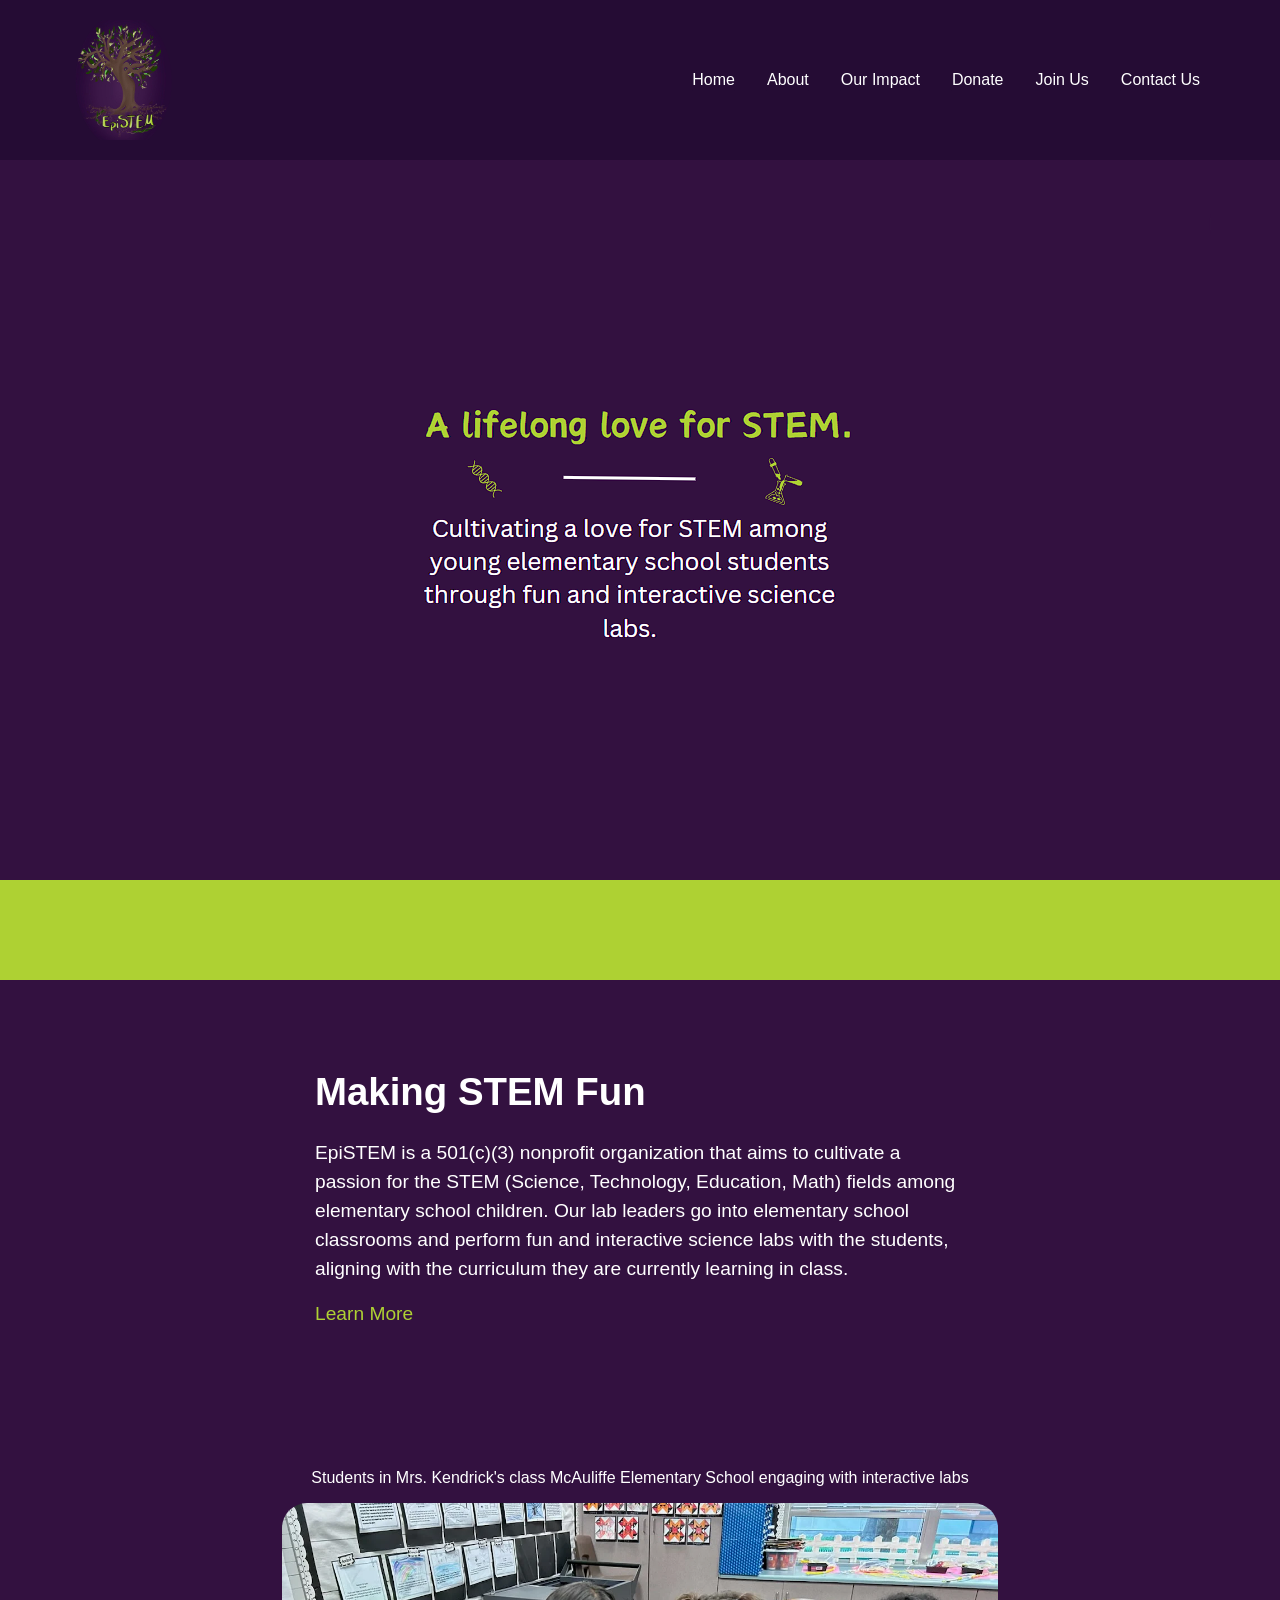
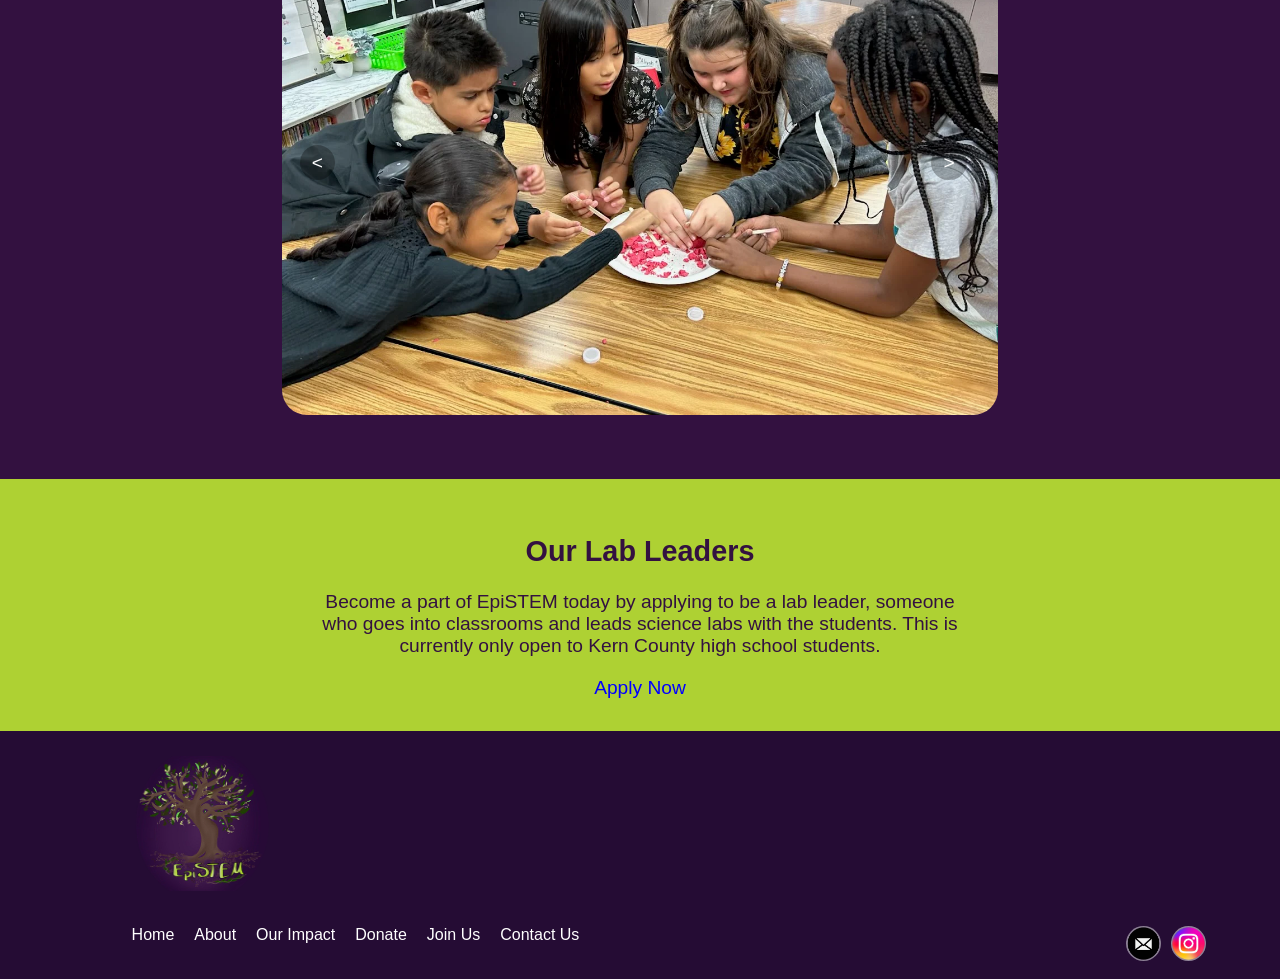
<file: index.html>
<!DOCTYPE html>
<html lang="en">
<head>
    <meta charset="UTF-8">
    <meta name="viewport" content="width=device-width, initial-scale=1.0">
    <title>Epistem Learning</title>
    <link rel="stylesheet" href="styles.css">
</head>
<body>
    <div id="content">
        <div id="header">
            <img src="EpistemLogo.webp" alt="Epistem Learning Logo" id="logo">
            <div id="nav">
                <a onclick="navigateTo('home')" id="NavHomeButton" class="navButton">Home</a>
                <a onclick="navigateTo('about')" id="NavAboutButton" class="navButton">About</a>
                <a onclick="navigateTo('ourImpact')" id="NavOurImpactButton" class="navButton">Our Impact</a>
                <a onclick="navigateTo('donation')" id="NavDonationButton" class="navButton">Donate</a>
                <a onclick="navigateTo('joinUs')" id="NavJoinUsButton" class="navButton">Join Us</a>
                <a onclick="navigateTo('contactUs')" id="NavContactUsButton" class="navButton">Contact Us</a>
                <a onclick="openNavigationSideBar()" id="NavHamburgerButton">&#9776;</a>
            </div>
        </div>
        <div id="HomePage" class="page">
            <div id="HomePageSection1">
                <div style="flex:1;"></div>
                <img src="HomePageSection1.png" alt="A Life Long Love For STEM" id="HomePageSection1Image">
                <div style="flex:1;"></div>
            </div>
            <div id="HomePageGap1">

            </div>
            <div id="HomePageSection2">
                <div id="HomePageSection2Text">
                    <h1 id="HomePageSection2Header">Making STEM Fun</h1>
                    <p id="HomePageSection2Paragraph">EpiSTEM is a 501(c)(3) nonprofit organization that aims to cultivate a passion for the STEM (Science, Technology, Education, Math) fields among elementary school children. Our lab leaders go into elementary school classrooms and perform fun and interactive science labs with the students, aligning with the curriculum they are currently learning in class.</p>
                    <a id="HomePageSection2LearnMoreButton" onclick="navigateTo('learnMore')">Learn More</a>
                </div>
                <div id="HomePageSection2PictureSlider">
                    <p id="HomePageSection2PictureSliderLabel">Students in Mrs. Kendrick's class McAuliffe Elementary School engaging with interactive labs</p>
                    <div id="HomePageSection2PictureSliderContainer">
                        <img src="HomePageSection2ImageSliderPicture1.webp" alt="Students in Mrs. Kendrick's class McAuliffe Elementary School engaging with interactive labs" id="HomePageSection2PictureSliderImage">
                        <button id="HomePageSection2PictureSliderLeftButton" onclick="HomePageSlider(-1)">&lt;</button>
                        <button id="HomePageSection2PictureSliderRightButton" onclick="HomePageSlider(1)">&gt;</button>
                    </div>
                </div>
                <div id="HomePageApplyGap">
                    <div id="HomePageApplyGapText">
                        <h2 id="HomePageApplyHeader">Our Lab Leaders</h2>
                        <p id="HomePageApplyParagraph">Become a part of EpiSTEM today by applying to be a lab leader, someone who goes into classrooms and leads science labs with the students. This is currently only open to Kern County high school students.</p>
                        <a id="HomePageApplyNowLink" onclick="navigateTo('joinUs')">Apply Now</a>
                    </div>
                </div>
            </div>    
        </div>

        <div id="OurImpactPage" class="page">
            <div id="OurImpactPageSection1">
                <div id="OurImpactPageSection1ImgContainer">
                    <img src="OurImpactPageSection1GroupPhoto.jpg" id="OurImpactPageSection1GroupPhoto" alt="Group Photo of EPISTEM volunteers">
                </div>
                <div id="OurImpactPageSection1TextContainer">
                    <div id="OurImpactPageSection1TextBox">
                        <h4 id="OurImpactPageSection1TextBoxLabel">Connecting the community to STEM.</h4>
                        <h1 id="OurImpactPageSection1TextBoxTitle">Our Impact</h1>
                        <p id="OurImpactPageSection1TextBoxParagraph">EpiSTEM constantly strives to maintain a positive impact and outreach within our communities that not only connects students, but teachers, administrators, and parents alike. We do this not only through our regular lab leading sessions with elementary school classes, but also through community events such as our STEM Night, and our summer school lab leading sessions.</p>
                    </div>
                </div>
            </div>
            <div id="OurImpactPageSection2Label">
                <div id="OurImpactPageSection2TextBox">
                    <h3 id="OurImpactPageSection2LabelHeading">General Lab Leading</h3>
                    <p id="OurImpactPageSection2LabelParagraph"><b>McAuliffe, Van Horn, Whitley, and Laurelglen Elementary Schools</b><br> Our greatest impact lies in our general lab leading sessions throughout the school year. Our talented team of officers and lab leaders lead hands-on, interactive science labs with classes of students, currently across 4 elementary schools. These sessions spark curiosity and foster a love for science, making STEM more accessible and exciting for young minds. By bringing engaging experiments directly into classrooms, we aim to inspire the next generation of innovators and problem solvers.</p>
                </div>
            </div>
            <div id="OurImpactPageSection2PictureSlider">
                <div id="OurImpactPageSection2PictureSliderContainer">
                    <img src="OurImpactPageSection2ImageSliderPicture1.webp" alt="Students doing the Strawberry DNA Lab" id="OurImpactPageSection2PictureSliderImage">
                    <button id="OurImpactPageSection2PictureSliderLeftButton" onclick="OurImpactPageSlider1(-1)">&lt;</button>
                    <button id="OurImpactPageSection2PictureSliderRightButton" onclick="OurImpactPageSlider1(1)">&gt;</button>
                </div>
            </div>
            
            <div id="OurImpactPageSection3Label">
                <div id="OurImpactPageSection3TextBox">
                    <h3 id="OurImpactPageSection3LabelHeading">Our STEM Night</h3>
                    <p id="OurImpactPageSection3LabelParagraph"><b>Christa McAuliffe Elementary School - April 25th, 2024</b><br>At Christa McAuliffe Elementary School on April 25th, we hosted our STEM Night: a showcase of 14 different science labs that are akin to those usually done during lab leading sessions in classrooms. Students, parents, teachers, and school administrators were all able to see what EpiSTEM does and how we carry out our goals of cultivating a love for STEM among students.</p>
                </div>
            </div>
            
            <div id="OurImpactPageSection3PictureSlider">
                <div id="OurImpactPageSection3PictureSliderContainer">
                    <img src="OurImpactPageSection3ImageSliderPicture1.webp" alt="STEM Night" id="OurImpactPageSection3PictureSliderImage">
                    <button id="OurImpactPageSection3PictureSliderLeftButton" onclick="OurImpactPageSlider2(-1)">&lt;</button>
                    <button id="OurImpactPageSection3PictureSliderRightButton" onclick="OurImpactPageSlider2(1)">&gt;</button>
                </div>
            </div>
            
            <div id="OurImpactPageSection4Label">
                <div id="OurImpactPageSection4TextBox">
                    <h3 id="OurImpactPageSection4LabelHeading">Summer School Lab Leading</h3>
                    <p id="OurImpactPageSection4LabelParagraph"><b>Christa McAuliffe Elementary School</b><br>We were given the wonderful opportunity of leading labs during 3rd and 4th grade summer school at Christa McAuliffe Elementary. Our lab leaders and officers gave the students an early, hands-on look at the science curriculum that they would be studying during the upcoming school year.</p>
                </div>
            </div>
            
            <div id="OurImpactPageSection4PictureSlider">
                <div id="OurImpactPageSection4PictureSliderContainer">
                    <img src="OurImpactPageSection4ImageSliderPicture1.webp" alt="Summer School" id="OurImpactPageSection4PictureSliderImage">
                    <button id="OurImpactPageSection4PictureSliderLeftButton" onclick="OurImpactPageSlider3(-1)">&lt;</button>
                    <button id="OurImpactPageSection4PictureSliderRightButton" onclick="OurImpactPageSlider3(1)">&gt;</button>
                </div>
            </div>
            
            <div id="OurImpactPageSection5Label">
                <div id="OurImpactPageSection5TextBox">
                    <h3 id="OurImpactPageSection5LabelHeading">November STEAM Day</h3>
                    <p id="OurImpactPageSection5LabelParagraph"><b>Christa McAuliffe Elementary School - November 1st, 2024</b><br>On the morning of, November 1, 2024 at McAuliffe Elementary School, our wonderful officers hosted a STEAM day for the students, complete with Halloween inspired science labs. The students explored exciting hands-on activities, from dancing raisins to mummy's magic milk. It was a memorable morning filled with a touch of Halloween magic!</p>
                </div>
            </div>
            
            <div id="OurImpactPageSection5PictureSlider">
                <div id="OurImpactPageSection5PictureSliderContainer">
                    <img src="OurImpactPageSection5ImageSliderPicture1.webp" alt="Steam Day" id="OurImpactPageSection5PictureSliderImage">
                    <button id="OurImpactPageSection5PictureSliderLeftButton" onclick="OurImpactPageSlider4(-1)">&lt;</button>
                    <button id="OurImpactPageSection5PictureSliderRightButton" onclick="OurImpactPageSlider4(1)">&gt;</button>
                </div>
            </div>
        </div>

        <div id="DonationPage" class="page">
            <div id="DonationPageSection1">
                <div style="flex: 1;"></div>
                <div id="DonationPageSection1Box">
                    <h1 id="DonationPageSection1Heading">Every donation counts.</h1>
                    <p id="DonationPageSection1Paragraph">EpiSTEM is a 501(c)(3) organization. Your donation will directly go towards organizational costs and the costs of science labs. Your donation could be the reason a young student develops a passion for STEM! You can donate below or to our GoFundMe, linked below. We are also happy to provide any necessary receipts for tax purposes, if requested.</p>
                    <button id="DonationPageSection1GoFundMeButton" onclick="OpenGoFundMeLink()">Our GoFundMe</button>
                </div>
                <div style="flex: 1;"></div>
            </div>
        </div>

        <div id="JoinUsPage" class="page">
            <div id="JoinUsPageSection1">
                <img src="HomePageSection2ImageSliderPicture3.webp" alt="Students in Mrs. Kendrick's class McAuliffe Elementary School engaging with interactive labs" id="JoinUsPageSection1Image">
                <div id="JoinUsPageSection1TextBox">
                    <div id="JoinUsPageSection1TextContainer">
                        <h5 id="JoinUsPageSection1Disclaimer">CURRENTLY OPEN TO KERN COUNTY HIGH SCHOOL STUDENTS ONLY</h5>
                        <h1 id="JoinUsPageSection1Heading">Interested in becoming a Lab Leader?</h1>
                        <p id="JoinUsPageSection1Paragraph"> Lab leaders are some of our most important members of our team; they are the ones that actually go into classrooms and lead labs with students. We are looking for individuals that are passionate about STEM, have the ability to lead and work with children, and those who would represent our mission and values well. This is currently open only to high school students in Kern County, California.</p>
                        <button id="JoinUsPageSection1JoinButton" onclick="OpenApplicationLink()">Join</button>
                    </div>
                </div>
            </div>
        </div>

        <div id="ContactUsPage" class="page">
            <div id="ContactUsPageSection1">
                <div id="ContactUsPageSection1TextBox">
                    <h2 id="ContactUsPageSection1Heading">Contact Information</h2>
                    <h4 id="ContactUsPageEmailText">Email:<br> epistem.edu.learning@gmail.com</h4>
                    <h4 id="ContactUsPagePhoneText">Phone:<br> 925-307-0338</h4>
                    <h4 id="ContactUsPageInstagramText">Instagram:<br> @epistem_learning</h4>
                </div>
            </div>
        </div>

        <div id="footer">
            <img src="EpistemLogo.webp" alt="Epistem Learning Logo" id="footerLogo">
            <div id="footerButtons">
                <div id="footerNavBar">
                    <a onclick="navigateTo('home')" id="NavHomeButtonFooter">Home</a>
                    <a onclick="navigateTo('about')" id="NavAboutButtonFooter">About</a>
                    <a onclick="navigateTo('ourImpact')" id="NavOurImpactButtonFooter">Our Impact</a>
                    <a onclick="navigateTo('donation')" id="NavDonationButtonFooter">Donate</a>
                    <a onclick="navigateTo('joinUs')" id="NavJoinUsButtonFooter">Join Us</a>
                    <a onclick="navigateTo('contactUs')" id="NavContactUsButtonFooter">Contact Us</a>
                </div>
                <div id="footerContactButtons">
                    <a href="mailto:epistemlearning@gmail.com" id="imgButtonEmailFooter">
                        <img id="FooterEmailButton" src="EmailIcon.png" alt="Email">
                    </a>
                    <a href="https://www.instagram.com/epistem_learning/" id="imgButtonEmailFooter">
                        <img id="FooterEmailButton" src="InstaIcon.png" alt="Instagram">
                    </a>
                </div>
            </div>
        </div>
    </div>
    
    <div id="navSidebar">
        <div id="navSidebarButtons">
            <a onclick="closeNavigationSideBar()" id="SidebarNavCloseButton">&times;</a>
            <a onclick="navigateTo('home')" id="SidebarNavHomeButton" class="navSidebarButton">Home</a>
            <a onclick="navigateTo('about')" id="SidebarNavAboutButton" class="navSidebarButton">About</a>
            <a onclick="navigateTo('ourImpact')" id="SidebarNavOurImpactButton" class="navSidebarButton">Our Impact</a>
            <a onclick="navigateTo('donation')" id="SidebarNavDonationButton" class="navSidebarButton">Donate</a>
            <a onclick="navigateTo('joinUs')" id="SidebarNavJoinUsButton" class="navSidebarButton">Join Us</a>
            <a onclick="navigateTo('contactUs')" id="SidebarNavContactUsButton" class="navSidebarButton">Contact Us</a>
        </div>
    </div>
    <script src="script.js"></script>
</body>
</html>
</file>
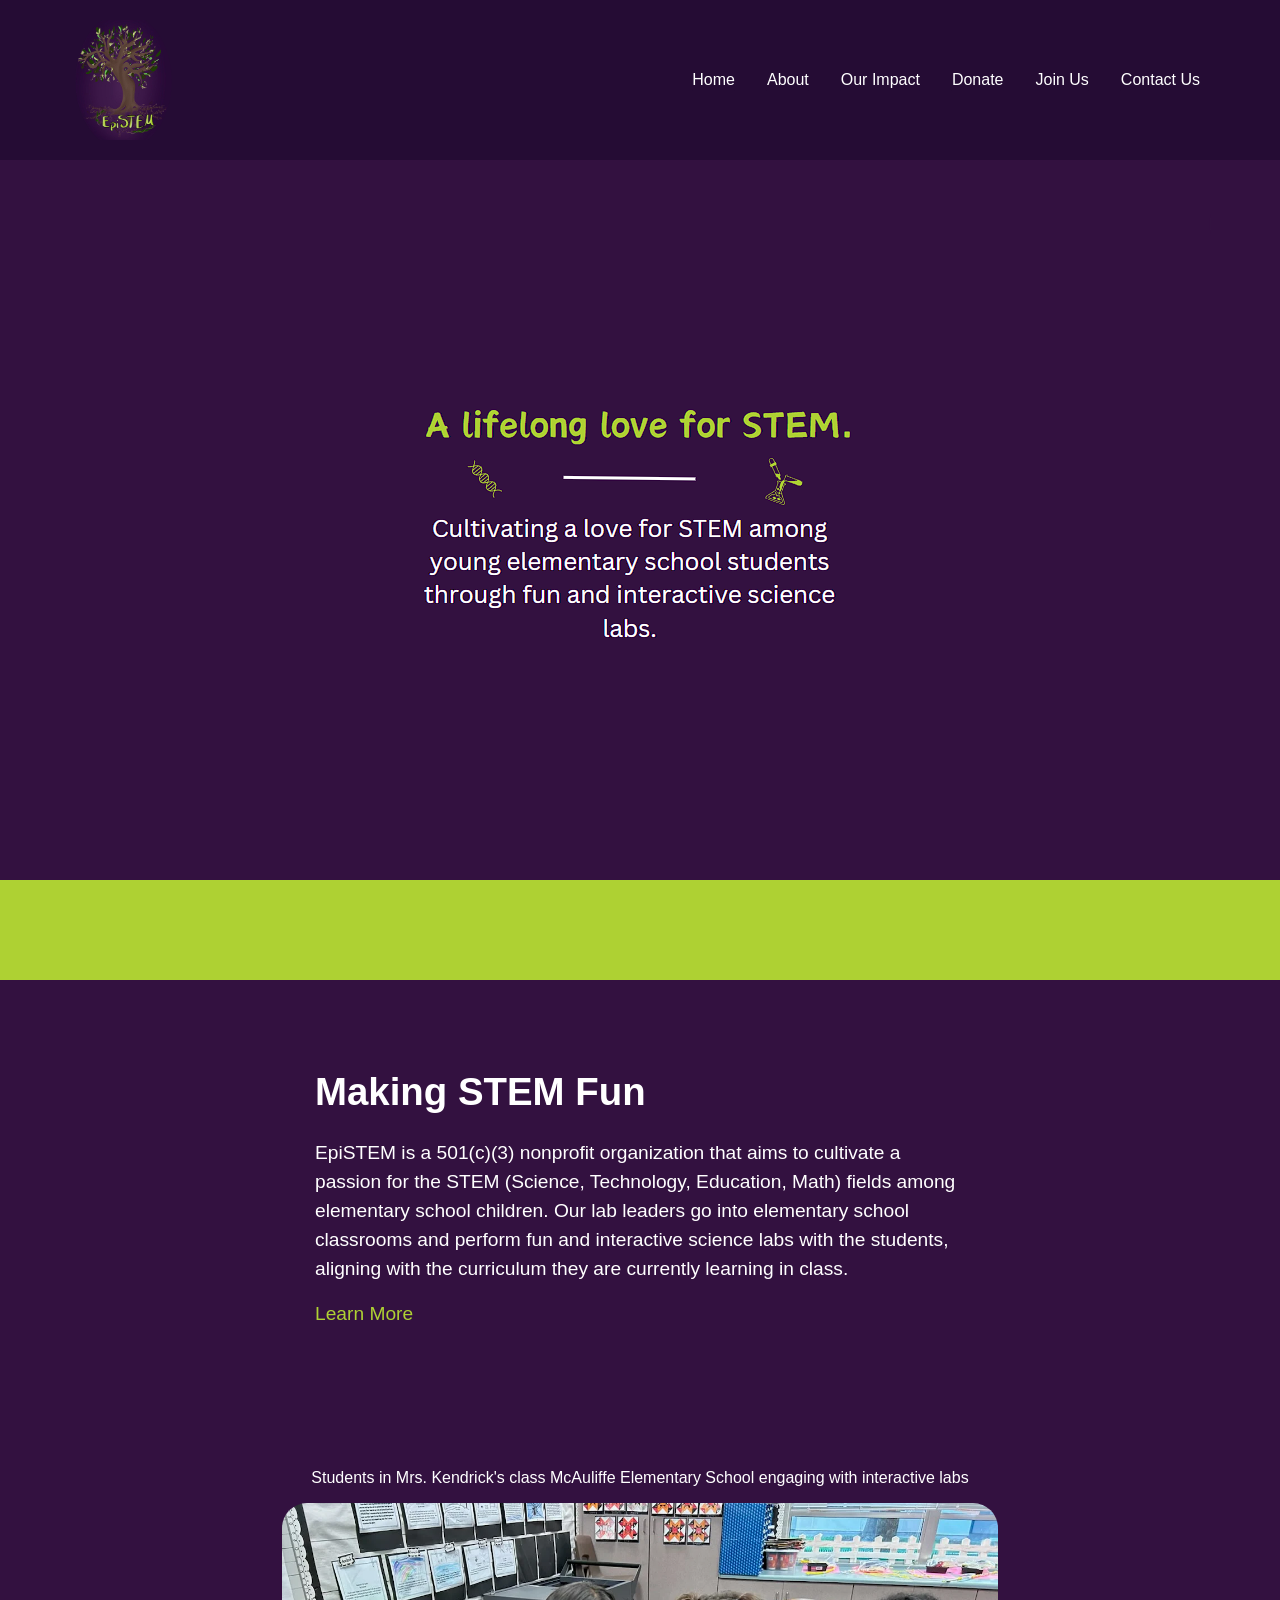
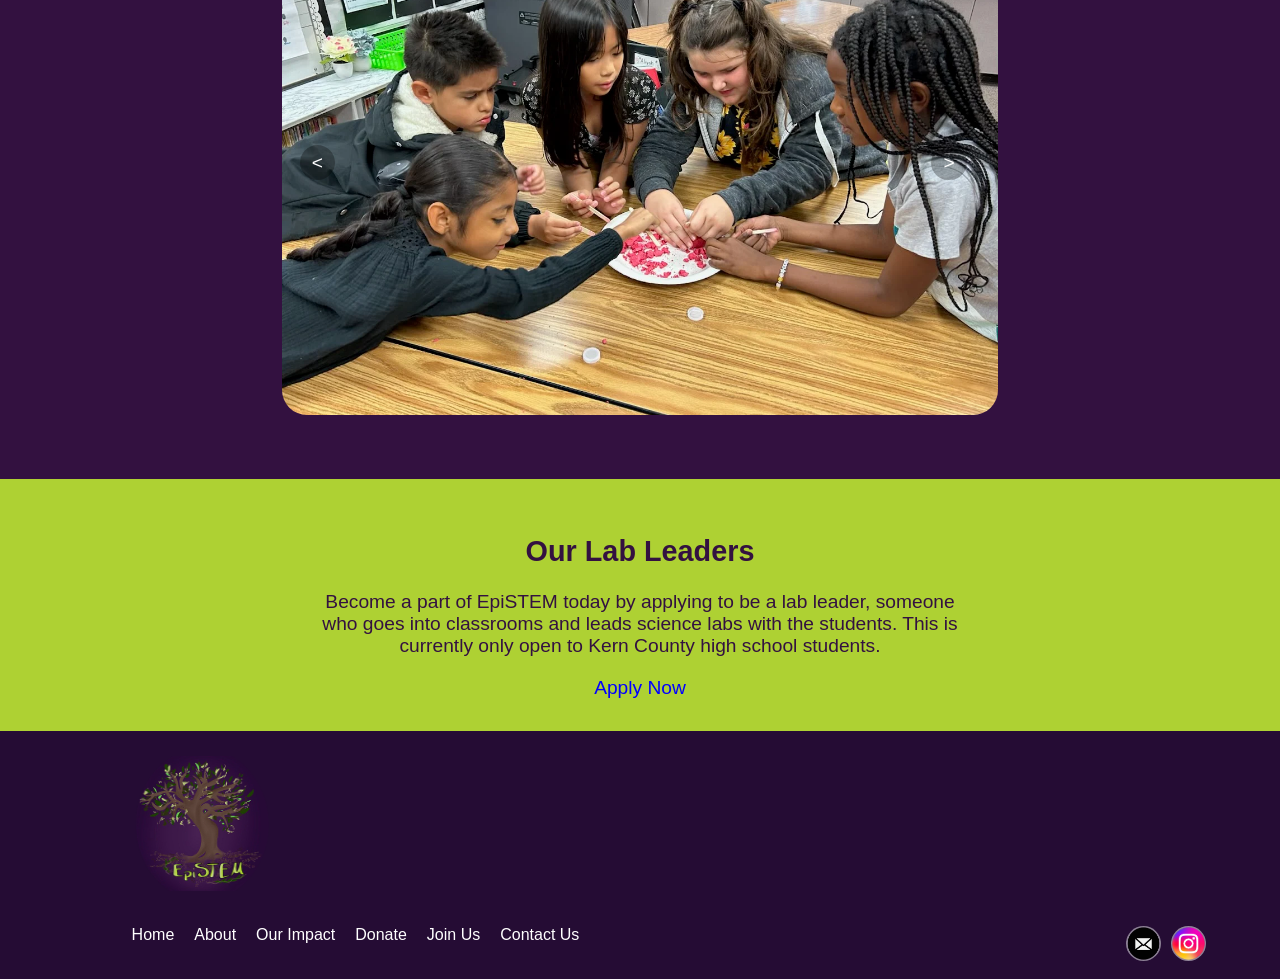
<file: main.html>
<!DOCTYPE html>
<html lang="en">
<head>
    <meta charset="UTF-8">
    <meta name="viewport" content="width=device-width, initial-scale=1.0">
    <title>Epistem Learning</title>
    <link rel="stylesheet" href="styles.css">
</head>
<body>
    <div id="content">
        <div id="header">
            <img src="EpistemLogo.webp" alt="Epistem Learning Logo" id="logo">
            <div id="nav">
                <a onclick="navigateTo('home')" id="NavHomeButton" class="navButton">Home</a>
                <a onclick="navigateTo('about')" id="NavAboutButton" class="navButton">About</a>
                <a onclick="navigateTo('ourImpact')" id="NavOurImpactButton" class="navButton">Our Impact</a>
                <a onclick="navigateTo('donation')" id="NavDonationButton" class="navButton">Donate</a>
                <a onclick="navigateTo('joinUs')" id="NavJoinUsButton" class="navButton">Join Us</a>
                <a onclick="navigateTo('contactUs')" id="NavContactUsButton" class="navButton">Contact Us</a>
                <a onclick="openNavigationSideBar()" id="NavHamburgerButton">&#9776;</a>
            </div>
        </div>
        <div id="HomePage" class="page">
            <div id="HomePageSection1">
                <div style="flex:1;"></div>
                <img src="HomePageSection1.png" alt="A Life Long Love For STEM" id="HomePageSection1Image">
                <div style="flex:1;"></div>
            </div>
            <div id="HomePageGap1">

            </div>
            <div id="HomePageSection2">
                <div id="HomePageSection2Text">
                    <h1 id="HomePageSection2Header">Making STEM Fun</h1>
                    <p id="HomePageSection2Paragraph">EpiSTEM is a 501(c)(3) nonprofit organization that aims to cultivate a passion for the STEM (Science, Technology, Education, Math) fields among elementary school children. Our lab leaders go into elementary school classrooms and perform fun and interactive science labs with the students, aligning with the curriculum they are currently learning in class.</p>
                    <a id="HomePageSection2LearnMoreButton" onclick="navigateTo('learnMore')">Learn More</a>
                </div>
                <div id="HomePageSection2PictureSlider">
                    <p id="HomePageSection2PictureSliderLabel">Students in Mrs. Kendrick's class McAuliffe Elementary School engaging with interactive labs</p>
                    <div id="HomePageSection2PictureSliderContainer">
                        <img src="HomePageSection2ImageSliderPicture1.webp" alt="Students in Mrs. Kendrick's class McAuliffe Elementary School engaging with interactive labs" id="HomePageSection2PictureSliderImage">
                        <button id="HomePageSection2PictureSliderLeftButton" onclick="HomePageSlider(-1)">&lt;</button>
                        <button id="HomePageSection2PictureSliderRightButton" onclick="HomePageSlider(1)">&gt;</button>
                    </div>
                </div>
                <div id="HomePageApplyGap">
                    <div id="HomePageApplyGapText">
                        <h2 id="HomePageApplyHeader">Our Lab Leaders</h2>
                        <p id="HomePageApplyParagraph">Become a part of EpiSTEM today by applying to be a lab leader, someone who goes into classrooms and leads science labs with the students. This is currently only open to Kern County high school students.</p>
                        <a id="HomePageApplyNowLink" onclick="navigateTo('joinUs')">Apply Now</a>
                    </div>
                </div>
            </div>    
        </div>

        <div id="OurImpactPage" class="page">
            <div id="OurImpactPageSection1">
                <div id="OurImpactPageSection1ImgContainer">
                    <img src="OurImpactPageSection1GroupPhoto.jpg" id="OurImpactPageSection1GroupPhoto" alt="Group Photo of EPISTEM volunteers">
                </div>
                <div id="OurImpactPageSection1TextContainer">
                    <div id="OurImpactPageSection1TextBox">
                        <h4 id="OurImpactPageSection1TextBoxLabel">Connecting the community to STEM.</h4>
                        <h1 id="OurImpactPageSection1TextBoxTitle">Our Impact</h1>
                        <p id="OurImpactPageSection1TextBoxParagraph">EpiSTEM constantly strives to maintain a positive impact and outreach within our communities that not only connects students, but teachers, administrators, and parents alike. We do this not only through our regular lab leading sessions with elementary school classes, but also through community events such as our STEM Night, and our summer school lab leading sessions.</p>
                    </div>
                </div>
            </div>
            <div id="OurImpactPageSection2Label">
                <div id="OurImpactPageSection2TextBox">
                    <h3 id="OurImpactPageSection2LabelHeading">General Lab Leading</h3>
                    <p id="OurImpactPageSection2LabelParagraph"><b>McAuliffe, Van Horn, Whitley, and Laurelglen Elementary Schools</b><br> Our greatest impact lies in our general lab leading sessions throughout the school year. Our talented team of officers and lab leaders lead hands-on, interactive science labs with classes of students, currently across 4 elementary schools. These sessions spark curiosity and foster a love for science, making STEM more accessible and exciting for young minds. By bringing engaging experiments directly into classrooms, we aim to inspire the next generation of innovators and problem solvers.</p>
                </div>
            </div>
            <div id="OurImpactPageSection2PictureSlider">
                <div id="OurImpactPageSection2PictureSliderContainer">
                    <img src="OurImpactPageSection2ImageSliderPicture1.webp" alt="Students doing the Strawberry DNA Lab" id="OurImpactPageSection2PictureSliderImage">
                    <button id="OurImpactPageSection2PictureSliderLeftButton" onclick="OurImpactPageSlider1(-1)">&lt;</button>
                    <button id="OurImpactPageSection2PictureSliderRightButton" onclick="OurImpactPageSlider1(1)">&gt;</button>
                </div>
            </div>
            
            <div id="OurImpactPageSection3Label">
                <div id="OurImpactPageSection3TextBox">
                    <h3 id="OurImpactPageSection3LabelHeading">Our STEM Night</h3>
                    <p id="OurImpactPageSection3LabelParagraph"><b>Christa McAuliffe Elementary School - April 25th, 2024</b><br>At Christa McAuliffe Elementary School on April 25th, we hosted our STEM Night: a showcase of 14 different science labs that are akin to those usually done during lab leading sessions in classrooms. Students, parents, teachers, and school administrators were all able to see what EpiSTEM does and how we carry out our goals of cultivating a love for STEM among students.</p>
                </div>
            </div>
            
            <div id="OurImpactPageSection3PictureSlider">
                <div id="OurImpactPageSection3PictureSliderContainer">
                    <img src="OurImpactPageSection3ImageSliderPicture1.webp" alt="STEM Night" id="OurImpactPageSection3PictureSliderImage">
                    <button id="OurImpactPageSection3PictureSliderLeftButton" onclick="OurImpactPageSlider2(-1)">&lt;</button>
                    <button id="OurImpactPageSection3PictureSliderRightButton" onclick="OurImpactPageSlider2(1)">&gt;</button>
                </div>
            </div>
            
            <div id="OurImpactPageSection4Label">
                <div id="OurImpactPageSection4TextBox">
                    <h3 id="OurImpactPageSection4LabelHeading">Summer School Lab Leading</h3>
                    <p id="OurImpactPageSection4LabelParagraph"><b>Christa McAuliffe Elementary School</b><br>We were given the wonderful opportunity of leading labs during 3rd and 4th grade summer school at Christa McAuliffe Elementary. Our lab leaders and officers gave the students an early, hands-on look at the science curriculum that they would be studying during the upcoming school year.</p>
                </div>
            </div>
            
            <div id="OurImpactPageSection4PictureSlider">
                <div id="OurImpactPageSection4PictureSliderContainer">
                    <img src="OurImpactPageSection4ImageSliderPicture1.webp" alt="Summer School" id="OurImpactPageSection4PictureSliderImage">
                    <button id="OurImpactPageSection4PictureSliderLeftButton" onclick="OurImpactPageSlider3(-1)">&lt;</button>
                    <button id="OurImpactPageSection4PictureSliderRightButton" onclick="OurImpactPageSlider3(1)">&gt;</button>
                </div>
            </div>
            
            <div id="OurImpactPageSection5Label">
                <div id="OurImpactPageSection5TextBox">
                    <h3 id="OurImpactPageSection5LabelHeading">November STEAM Day</h3>
                    <p id="OurImpactPageSection5LabelParagraph"><b>Christa McAuliffe Elementary School - November 1st, 2024</b><br>On the morning of, November 1, 2024 at McAuliffe Elementary School, our wonderful officers hosted a STEAM day for the students, complete with Halloween inspired science labs. The students explored exciting hands-on activities, from dancing raisins to mummy's magic milk. It was a memorable morning filled with a touch of Halloween magic!</p>
                </div>
            </div>
            
            <div id="OurImpactPageSection5PictureSlider">
                <div id="OurImpactPageSection5PictureSliderContainer">
                    <img src="OurImpactPageSection5ImageSliderPicture1.webp" alt="Steam Day" id="OurImpactPageSection5PictureSliderImage">
                    <button id="OurImpactPageSection5PictureSliderLeftButton" onclick="OurImpactPageSlider4(-1)">&lt;</button>
                    <button id="OurImpactPageSection5PictureSliderRightButton" onclick="OurImpactPageSlider4(1)">&gt;</button>
                </div>
            </div>
        </div>

        <div id="DonationPage" class="page">
            <div id="DonationPageSection1">
                <div style="flex: 1;"></div>
                <div id="DonationPageSection1Box">
                    <h1 id="DonationPageSection1Heading">Every donation counts.</h1>
                    <p id="DonationPageSection1Paragraph">EpiSTEM is a 501(c)(3) organization. Your donation will directly go towards organizational costs and the costs of science labs. Your donation could be the reason a young student develops a passion for STEM! You can donate below or to our GoFundMe, linked below. We are also happy to provide any necessary receipts for tax purposes, if requested.</p>
                    <button id="DonationPageSection1GoFundMeButton" onclick="OpenGoFundMeLink()">Our GoFundMe</button>
                </div>
                <div style="flex: 1;"></div>
            </div>
        </div>

        <div id="JoinUsPage" class="page">
            <div id="JoinUsPageSection1">
                <img src="HomePageSection2ImageSliderPicture3.webp" alt="Students in Mrs. Kendrick's class McAuliffe Elementary School engaging with interactive labs" id="JoinUsPageSection1Image">
                <div id="JoinUsPageSection1TextBox">
                    <div id="JoinUsPageSection1TextContainer">
                        <h5 id="JoinUsPageSection1Disclaimer">CURRENTLY OPEN TO KERN COUNTY HIGH SCHOOL STUDENTS ONLY</h5>
                        <h1 id="JoinUsPageSection1Heading">Interested in becoming a Lab Leader?</h1>
                        <p id="JoinUsPageSection1Paragraph"> Lab leaders are some of our most important members of our team; they are the ones that actually go into classrooms and lead labs with students. We are looking for individuals that are passionate about STEM, have the ability to lead and work with children, and those who would represent our mission and values well. This is currently open only to high school students in Kern County, California.</p>
                        <button id="JoinUsPageSection1JoinButton" onclick="OpenApplicationLink()">Join</button>
                    </div>
                </div>
            </div>
        </div>

        <div id="ContactUsPage" class="page">
            <div id="ContactUsPageSection1">
                <div id="ContactUsPageSection1TextBox">
                    <h2 id="ContactUsPageSection1Heading">Contact Information</h2>
                    <h4 id="ContactUsPageEmailText">Email:<br> epistem.edu.learning@gmail.com</h4>
                    <h4 id="ContactUsPagePhoneText">Phone:<br> 925-307-0338</h4>
                    <h4 id="ContactUsPageInstagramText">Instagram:<br> @epistem_learning</h4>
                </div>
            </div>
        </div>

        <div id="footer">
            <img src="EpistemLogo.webp" alt="Epistem Learning Logo" id="footerLogo">
            <div id="footerButtons">
                <div id="footerNavBar">
                    <a onclick="navigateTo('home')" id="NavHomeButtonFooter">Home</a>
                    <a onclick="navigateTo('about')" id="NavAboutButtonFooter">About</a>
                    <a onclick="navigateTo('ourImpact')" id="NavOurImpactButtonFooter">Our Impact</a>
                    <a onclick="navigateTo('donation')" id="NavDonationButtonFooter">Donate</a>
                    <a onclick="navigateTo('joinUs')" id="NavJoinUsButtonFooter">Join Us</a>
                    <a onclick="navigateTo('contactUs')" id="NavContactUsButtonFooter">Contact Us</a>
                </div>
                <div id="footerContactButtons">
                    <a href="mailto:epistemlearning@gmail.com" id="imgButtonEmailFooter">
                        <img id="FooterEmailButton" src="EmailIcon.png" alt="Email">
                    </a>
                    <a href="www.instagram.com/epistem_learning" id="imgButtonEmailFooter">
                        <img id="FooterEmailButton" src="InstaIcon.png" alt="Instagram">
                    </a>
                </div>
            </div>
        </div>
    </div>
    
    <div id="navSidebar">
        <div id="navSidebarButtons">
            <a onclick="closeNavigationSideBar()" id="SidebarNavCloseButton">&times;</a>
            <a onclick="navigateTo('home')" id="SidebarNavHomeButton" class="navSidebarButton">Home</a>
            <a onclick="navigateTo('about')" id="SidebarNavAboutButton" class="navSidebarButton">About</a>
            <a onclick="navigateTo('ourImpact')" id="SidebarNavOurImpactButton" class="navSidebarButton">Our Impact</a>
            <a onclick="navigateTo('donation')" id="SidebarNavDonationButton" class="navSidebarButton">Donate</a>
            <a onclick="navigateTo('joinUs')" id="SidebarNavJoinUsButton" class="navSidebarButton">Join Us</a>
            <a onclick="navigateTo('contactUs')" id="SidebarNavContactUsButton" class="navSidebarButton">Contact Us</a>
        </div>
    </div>
    <script src="script.js"></script>
</body>
</html>
</file>
<file: styles.css>
body{
    overflow-x: hidden;
    font-family: 'Open Sans', sans-serif;
}

#content {
    left: 0;
    top: 0;
    width: 100vw;
    position: absolute;
    font-family: 'Open Sans', sans-serif;
    color: white;
    box-sizing: border-box;
    display: flex;  
    flex-direction: column;
    justify-content: center;
    align-items: center;
    overflow: hidden;
}

#header {
    background-color: #250C34;
    top: 0;
    left: 0;
    width: 100%;

    display: flex;
    justify-content: space-between;
    align-items: center;

    padding: 10px 5%;
    box-sizing: border-box;
}

#logo {
    height: 120px;
    max-width: 100%;
    padding: 10px;
}

#nav {
    display: flex;
    flex-wrap: wrap; /* allows wrapping if needed */
    justify-content: flex-end;
    align-items: center;
}

.navButton {
    color: white;
    padding: 1rem;
    white-space: nowrap;
    cursor: pointer;
    
    text-decoration: underline;
    text-underline-offset: 5px;
    text-decoration-thickness: 0px;
    text-decoration-color: #250C34;
}

.navButton:hover {
    text-decoration-thickness: 1px;
    text-decoration-color: white;
    transition: text-decoration-thickness 0.3s ease;
    transition: text-decoration-color 0.3s ease;
}

#NavHamburgerButton{
    font-size: 2rem;
    color: white;
    display: none;
    flex-direction: column;
    cursor: pointer;
}

#navSidebar {
    display: none;
    position: absolute;
    top: 0;
    right: -100%;
    width: 100%;
    height: 100%;
    background-color: #250C34;
    transition: right 0.3s ease;
}

#navSidebarButtons {
    position: fixed;
    top: 10%;
    width: 100%;
    height: 60%;
    background-color: #250C34;
    display: flex;
    flex-direction: column;
    align-items: top;
}

.navSidebarButton {
    font-family: 'Open Sans', sans-serif;
    font-size: 1rem;
    color: white;
    height: 10%;
    top: 50%;
    padding: 5%;
    white-space: nowrap;
    cursor: pointer;
    text-align: center;
    border: 0.1px solid #2d0c3f;
}

.navSidebarButton:hover {
    background-color: #2d0c3f;
    transition: background-color 0.3s ease;
}

#SidebarNavCloseButton {
    display: none;
    position: fixed;
    top: 2%;
    right: 5%;
    border-radius: 100px;
    height: 7.5%;
    aspect-ratio: 1/1;
    text-align: center;
    font-size: 3rem;
    color: white;
    cursor: pointer;
}

#SidebarNavCloseButton:hover {
    background-color: #2d0c3f;
    transition: background-color 0.3s ease;
}

#HomePage {
    background-color: #AED133;
    left: 0;
    width: 100%;
    display: flex;
    flex-direction: column;
    justify-content: center;
    align-items: center;
}

#HomePageSection1 {
    background-color: #331140;
    width: 100%;
    display: flex;
    flex-direction: row;
    justify-content: center;
    align-items: center;
    overflow: hidden;
    max-height: 80vh;
}

#HomePageSection1Image{
    object-fit: cover;
    object-position: center center;
    padding: 5%;
    max-width: 200%;
}

#HomePageGap1{
    height: 100px;
    background-color: #AED133;
}

#HomePageSection2{
    background-color: #331140;
    width: 100%;
    display: flex;
    flex-direction: column;
    justify-content: center;
    align-items: center;
}

#HomePageSection2Text{
    color: white;
    font-size: clamp(15px, 1.5vw, 3vw);
    width: clamp(40%, 650px, 80%);
    padding: 5%;
}

#HomePageSection2Paragraph{
    line-height: 1.5;
}

#HomePageSection2LearnMoreButton{
    color:#AED133;
}

#HomePageSection2PictureSlider{
    display: flex;
    flex-direction: column;
    justify-content: center;
    align-items: center;
    width: 80%;
    padding: 5%;
}

#HomePageSection2PictureSliderLabel{
    text-align: center;
}

#HomePageSection2PictureSliderContainer{
    border-radius: 25px;
    width: 70%;
    height: 40vw;
    overflow: hidden;
    align-items: center;
}

#HomePageSection2PictureSliderImage {
    width: 100%;
    height: 100%;
    object-fit: cover;
    object-position: center center;
}

#HomePageSection2PictureSliderLeftButton{
    position: relative;
    transform: translateY(-50%);
    top: -50%;
    left: 2.5%;
    width: 5%;
    aspect-ratio: 1/1;
    border-radius: 100px;
    border: none;
    background-color: rgba(0, 0, 0, 0.3);
    font-size: clamp(15px, 1.5vw, 3vw);
    color: white;
    cursor: pointer;
    text-align: center;
}

#HomePageSection2PictureSliderLeftButton:hover{
    background-color: rgba(0, 0, 0, 0.5);
    transition: background-color 0.3s ease;
}

#HomePageSection2PictureSliderRightButton{
    position: relative;
    transform: translateY(-50%);
    top: -50%;
    left: 85%;
    width: 5%;
    aspect-ratio: 1/1;
    border-radius: 100px;
    border: none;
    background-color: rgba(0, 0, 0, 0.3);
    font-size: clamp(15px, 1.5vw, 3vw);
    color: white;
    cursor: pointer;
    text-align: center;
}

#HomePageSection2PictureSliderRightButton:hover{
    background-color: rgba(0, 0, 0, 0.5);
    transition: background-color 0.3s ease;
}

#HomePageApplyGap{
    display: flex;
    flex-direction: column;
    justify-content: center;
    align-items: center;
    width: 100%;
    background-color: #AED133;
}

#HomePageApplyGapText{
    color: #331140;
    font-size: clamp(15px, 1.5vw, 3vw);
    width: clamp(40%, 650px, 80%);
    padding: 2.5%;
    text-align: center;
}

#HomePageApplyNowLink{
    color: blue;
}

#footer{
    display: flex;
    flex-direction: column;
    justify-content: center;
    background-color: #250C34;
    width: 100%;
}

#footerLogo {
    position: relative;
    left: 8.5%;
    height: 15vh;
    width: 15vh;
    padding: 25px;
}

#footerButtons{
    position: relative; 
    display: flex;
    flex-direction: row;
    justify-content: space-between;
    width: 90%;
    left: 5%;
}

#footerNavBar{
    position: relative;
    left: 5%;
    padding: 10px;
    margin-bottom: 25px;
    display: flex;
    flex-direction: row;
    gap: 20px;
    cursor: pointer;
    flex-wrap: wrap;
}

#footerContactButtons{
    display: flex;
    flex-direction: row;
    gap: 10px;
    padding: 10px;
}

#imgButtonEmailFooter{
    height: 35px;
    width: 35px;
    border-radius: 35px;
    overflow: hidden;
}

#FooterEmailButton{
    width: 100%;
    height: 100%;
    object-fit: cover;
    object-position: center center;
    transform: scale(1.3);
}

#OurImpactPage{
    background-color: #AED133;
    left: 0;
    width: 100%;
    display: flex;
    flex-direction: column;
    justify-content: center;
    align-items: center;
}

#OurImpactPageSection1{
    display: flex;
    width: 100%;
    display: flex;
    flex-direction: row;
    align-items: center;
}

#OurImpactPageSection1ImgContainer{
    flex: 1;
    overflow: hidden;
}

#OurImpactPageSection1GroupPhoto{
    width: 100%;
    height: 100%;
    object-fit: cover;
    object-position: center center;
    max-height: 80vh;
}

#OurImpactPageSection1TextContainer{
    flex: 1;
    display: flex;
    flex-direction: row;
    justify-content: center;
    align-items: center;
}

#OurImpactPageSection1TextBox{
    display: flex;
    flex-direction: column;
    align-items: left;
    width: 80%;
    gap: 0px;
    color:#250C34;
}

#OurImpactPageSection1TextBoxTitle{
    font-size: 3rem;
}

#OurImpactPageSection2Label{
    display: flex;
    flex-direction: row;
    justify-content: center;
    width: 100%;
    background-color: #D6B7FF;
    color: #250C34;
}

#OurImpactPageSection2TextBox{
    position: relative;
    display: flex;
    flex-direction: row;
    justify-content: space-between;
    width: 60%;
    text-align: left;
    padding: 40px;
}

#OurImpactPageSection2LabelHeading{
    width: 30%;
}

#OurImpactPageSection2LabelParagraph{
    width: 60%;
    line-height: 24px;
}

#OurImpactPageSection2PictureSlider{
    display: flex;
    flex-direction: column;
    justify-content: center;
    align-items: center;
    width: 100%;
    background-color: #250C34;
}

#OurImpactPageSection2PictureSliderContainer{
    position: relative;
    border-radius: 25px;
    width: 60%;
    aspect-ratio: 10/6;
    max-height: 60vh;
    overflow: hidden;
    align-items: center;
    margin: 25px;   
}

#OurImpactPageSection2PictureSliderImage {
    width: 100%;
    height: 100%;
    object-fit: cover;
    object-position: center center;
}

#OurImpactPageSection2PictureSliderLeftButton{
    position: absolute;
    top: 50%;
    transform: translateY(-50%);
    left: 2.5%;
    width: 5%;
    aspect-ratio: 1/1;
    border-radius: 100px;
    border: none;
    background-color: rgba(0, 0, 0, 0.3);
    font-size: clamp(15px, 1.5vw, 3vw);
    color: white;
    cursor: pointer;
    text-align: center;
}

#OurImpactPageSection2PictureSliderLeftButton:hover{
    background-color: rgba(0, 0, 0, 0.5);
    transition: background-color 0.3s ease;
}

#OurImpactPageSection2PictureSliderRightButton{
    position: absolute;
    top: 50%;
    transform: translateY(-50%);
    left: 92.5%;
    width: 5%;
    aspect-ratio: 1/1;
    border-radius: 100px;
    border: none;
    background-color: rgba(0, 0, 0, 0.3);
    font-size: clamp(15px, 1.5vw, 3vw);
    color: white;
    cursor: pointer;
    text-align: center;
}

#OurImpactPageSection2PictureSliderRightButton:hover{
    background-color: rgba(0, 0, 0, 0.5);
    transition: background-color 0.3s ease;
}

#OurImpactPageSection3Label{
    display: flex;
    flex-direction: row;
    justify-content: center;
    width: 100%;
    background-color: #D6B7FF;
    color: #250C34;
}

#OurImpactPageSection3TextBox{
    position: relative;
    display: flex;
    flex-direction: row;
    justify-content: space-between;
    width: 60%;
    text-align: left;
    padding: 40px;
}

#OurImpactPageSection3LabelHeading{
    width: 30%;
}

#OurImpactPageSection3LabelParagraph{
    width: 60%;
    line-height: 24px;
}



#OurImpactPageSection3PictureSlider{
    display: flex;
    flex-direction: column;
    justify-content: center;
    align-items: center;
    width: 100%;
    background-color: #250C34;
}

#OurImpactPageSection3PictureSliderContainer{
    position: relative;
    border-radius: 25px;
    width: 60%;
    aspect-ratio: 10/6;
    max-height: 60vh;
    overflow: hidden;
    align-items: center;
    margin: 25px;   
}

#OurImpactPageSection3PictureSliderImage {
    width: 100%;
    height: 100%;
    object-fit: cover;
    object-position: center center;
}

#OurImpactPageSection3PictureSliderLeftButton{
    position: absolute;
    top: 50%;
    transform: translateY(-50%);
    left: 2.5%;
    width: 5%;
    aspect-ratio: 1/1;
    border-radius: 100px;
    border: none;
    background-color: rgba(0, 0, 0, 0.3);
    font-size: clamp(15px, 1.5vw, 3vw);
    color: white;
    cursor: pointer;
    text-align: center;
}

#OurImpactPageSection3PictureSliderLeftButton:hover{
    background-color: rgba(0, 0, 0, 0.5);
    transition: background-color 0.3s ease;
}

#OurImpactPageSection3PictureSliderRightButton{
    position: absolute;
    top: 50%;
    transform: translateY(-50%);
    left: 92.5%;
    width: 5%;
    aspect-ratio: 1/1;
    border-radius: 100px;
    border: none;
    background-color: rgba(0, 0, 0, 0.3);
    font-size: clamp(15px, 1.5vw, 3vw);
    color: white;
    cursor: pointer;
    text-align: center;
}

#OurImpactPageSection3PictureSliderRightButton:hover{
    background-color: rgba(0, 0, 0, 0.5);
    transition: background-color 0.3s ease;
}

#OurImpactPageSection4Label{
    display: flex;
    flex-direction: row;
    justify-content: center;
    width: 100%;
    background-color: #D6B7FF;
    color: #250C34;
}

#OurImpactPageSection4TextBox{
    display: flex;
    position: relative;
    flex-direction: row;
    justify-content: space-between;
    width: 60%;
    text-align: left;
    padding: 40px;
}

#OurImpactPageSection4LabelHeading{
    width: 30%;
}

#OurImpactPageSection4LabelParagraph{
    width: 60%;
    line-height: 24px;
}

#OurImpactPageSection4PictureSlider{
    display: flex;
    flex-direction: column;
    justify-content: center;
    align-items: center;
    width: 100%;
    background-color: #250C34;
}

#OurImpactPageSection4PictureSliderContainer{
    position: relative;
    border-radius: 25px;
    width: 60%;
    aspect-ratio: 10/6;
    max-height: 60vh;
    overflow: hidden;
    align-items: center;
    margin: 25px;   
}

#OurImpactPageSection4PictureSliderImage {
    width: 100%;
    height: 100%;
    object-fit: cover;
    object-position: center center;
}

#OurImpactPageSection4PictureSliderLeftButton{
    position: absolute;
    top: 50%;
    transform: translateY(-50%);
    left: 2.5%;
    width: 5%;
    aspect-ratio: 1/1;
    border-radius: 100px;
    border: none;
    background-color: rgba(0, 0, 0, 0.3);
    font-size: clamp(15px, 1.5vw, 3vw);
    color: white;
    cursor: pointer;
    text-align: center;
}

#OurImpactPageSection4PictureSliderLeftButton:hover{
    background-color: rgba(0, 0, 0, 0.5);
    transition: background-color 0.3s ease;
}

#OurImpactPageSection4PictureSliderRightButton{
    position: absolute;
    top: 50%;
    transform: translateY(-50%);
    left: 92.5%;
    width: 5%;
    aspect-ratio: 1/1;
    border-radius: 100px;
    border: none;
    background-color: rgba(7, 6, 6, 0.3);
    font-size: clamp(15px, 1.5vw, 3vw);
    color: white;
    cursor: pointer;
    text-align: center;
}

#OurImpactPageSection4PictureSliderRightButton:hover{
    background-color: rgba(0, 0, 0, 0.5);
    transition: background-color 0.3s ease;
}

#OurImpactPageSection5Label{
    display: flex;
    flex-direction: row;
    justify-content: center;
    width: 100%;
    background-color: #D6B7FF;
    color: #250C34;
}

#OurImpactPageSection5TextBox{
    position: relative;
    display: flex;
    flex-direction: row;
    justify-content: space-between;
    width: 60%;
    text-align: left;
    padding: 40px;
}

#OurImpactPageSection5LabelHeading{
    width: 30%;
}

#OurImpactPageSection5LabelParagraph{
    width: 60%;
    line-height: 24px;
}


#OurImpactPageSection5PictureSlider{
    display: flex;
    flex-direction: column;
    justify-content: center;
    align-items: center;
    width: 100%;
    background-color: #250C34;
}

#OurImpactPageSection5PictureSliderContainer{
    border-radius: 25px;
    position: relative;
    width: 60%;
    aspect-ratio: 10/6;
    max-height: 60vh;
    overflow: hidden;
    align-items: center;
    margin: 25px;   
}

#OurImpactPageSection5PictureSliderImage {
    width: 100%;
    height: 100%;
    object-fit: cover;
    object-position: center center;
}

#OurImpactPageSection5PictureSliderLeftButton{
    position: absolute;
    top: 50%;
    transform: translateY(-50%);
    left: 2.5%;
    width: 5%;
    aspect-ratio: 1/1;
    border-radius: 100px;
    border: none;
    background-color: rgba(0, 0, 0, 0.3);
    font-size: clamp(15px, 1.5vw, 3vw);
    color: white;
    cursor: pointer;
    text-align: center;
}

#OurImpactPageSection5PictureSliderLeftButton:hover{
    background-color: rgba(0, 0, 0, 0.5);
    transition: background-color 0.3s ease;
}

#OurImpactPageSection5PictureSliderRightButton{
    position: absolute;
    top: 50%;
    transform: translateY(-50%);
    left: 92.5%;
    width: 5%;
    aspect-ratio: 1/1;
    border-radius: 100px;
    border: none;
    background-color: rgba(7, 6, 6, 0.3);
    font-size: clamp(15px, 1.5vw, 3vw);
    color: white;
    cursor: pointer;
    text-align: center;
}

#OurImpactPageSection5PictureSliderRightButton:hover{
    background-color: rgba(0, 0, 0, 0.5);
    transition: background-color 0.3s ease;
}

#DonationPage{
    display: flex;
    flex-direction: column;
    justify-content: center;
    align-items: center;
    background-color: #AED133;
    width: 100%;
}

#DonationPageSection1{
    display: flex;
    flex-direction: row;
}

#DonationPageSection1Box{
    display: flex;
    flex-direction: column;
    align-items: center;
    padding: 25px;
    margin: 30px;
    background-color: #250C34;
    color: #AED133;
    width: clamp(40%, 450px, 90%);
    line-height: 1.5;
    text-align: center;
}

#DonationPageSection1GoFundMeButton{
    width: 30%;
    aspect-ratio: 3/1;
    font-size: 1rem;
    border: none;
    border-radius: 10px;
    box-shadow: none;
}

#DonationPageSection1GoFundMeButton:hover{
    cursor: pointer;
}

#JoinUsPage{
    display: flex;
    flex-direction: column;
    justify-content: center;
    align-items: center;
    background-color: #AED133;
    width: 100%;
}

#JoinUsPageSection1{
    display: flex;
    flex-direction: row;
}

#JoinUsPageSection1Image{
    width: clamp(40%, 50%, 90%);
    height: auto;
    object-fit: cover;
    object-position: center center;
}

#JoinUsPageSection1TextBox{
    display: flex;
    flex-direction: row;
    align-items: center;
    padding: 25px;
    color: #250C34;
    background-color: #AED133;
    flex: 1;
    max-width: 50%;
    line-height: 1.5;
    text-align: center;
}

#JoinUsPageSection1TextContainer{
    display: flex;
    flex-direction: column;
    align-items: left;
    padding: 25px;
    color: #4C116E;
    background-color: #AED133;
    max-width: 85%;
    line-height: 1.5;
    text-align: left;
}

#JoinUsPageSection1Disclaimer{
    margin: 3px;
}

#JoinUsPageSection1Heading{
    margin-top: 2px;
}

#JoinUsPageSection1JoinButton{  
    width: 30%;
    aspect-ratio: 3/1;
    font-size: 1rem;
    background-color: #250C34;
    border: none;
    border-radius: 10px;
    box-shadow: none;
    color: white;
    cursor: pointer;
}

#ContactUsPage{
    display: flex;
    flex-direction: column;
    justify-content: center;
    align-items: center;
    background-color: #AED133;
    width: 100%;
}

#ContactUsPageSection1{
    display: flex;
    flex-direction: row;
    justify-content: center;
    align-items: center;
    width: 100%;
}

#ContactUsPageSection1TextBox{
    display: flex;
    flex-direction: column;
    align-items: center;
    padding: 25px;
    margin: 30px;
    margin-top: 50px;
    margin-bottom: 50px;
    background-color: #250C34;
    color: white;
    width: 40%;
    line-height: 1.5;
    text-align: center;
}

#ContactUsPageSection1Heading{
    margin-bottom: 6px;
    font-size: 2rem;
    font-family: helvetica, arial, sans-serif;
    font-weight: normal;
}

#ContactUsPageEmailText{
    margin-top: 12px;
    margin-bottom: 6px;
    font-size: 1.15rem;
    font-family: helvetica, arial, sans-serif;
    font-weight: normal;
}

#ContactUsPagePhoneText{
    margin-top: 6px;
    margin-bottom: 6px;
    font-size: 1.15rem;
    font-family: helvetica, arial, sans-serif;
    font-weight: normal;
}

#ContactUsPageInstagramText{
    margin-top: 6px;
    font-size: 1.15rem;
    font-family: helvetica, arial, sans-serif;
    font-weight: normal;
}

@media (max-width: 733px){
    .navButton{
        display: none;
    }
    #NavHamburgerButton{
        display: flex;
    }

    #OurImpactPageSection1{
        display: flex;
        width: 100%;
        display: flex;
        flex-direction: column;
        align-items: center;
    }   

    #OurImpactPageSection1ImgContainer{
        height: 40vh;
    }

    #OurImpactPageSection1GroupPhoto{
        width: 100%;
        height: 100%;
        object-fit: cover;
        object-position: center center;
        max-height: 80vh;
    }

    #OurImpactPageSection2TextBox{
        display: flex;
        flex-direction: column;
        width: 95%;
    }

    #OurImpactPageSection2LabelHeading{
        width: 90%;
    }

    #OurImpactPageSection2LabelParagraph{
        width: 90%;
        line-height: 24px;
    }

    #OurImpactPageSection3TextBox{
        display: flex;
        flex-direction: column;
        width: 95%;
    }

    #OurImpactPageSection3LabelHeading{
        width: 90%;
    }

    #OurImpactPageSection3LabelParagraph{
        width: 90%;
        line-height: 24px;
    }

    #OurImpactPageSection2PictureSliderContainer{
        width: 95%;
    }

    #OurImpactPageSection3PictureSliderContainer{
        width: 95%;
    }

    #OurImpactPageSection4TextBox{
        display: flex;
        flex-direction: column;
        width: 95%;
    }

    #OurImpactPageSection4LabelHeading{
        width: 90%;
    }

    #OurImpactPageSection4LabelParagraph{
        width: 90%;
        line-height: 24px;
    }

    #OurImpactPageSection4PictureSliderContainer{
        width: 95%;
    }

    #OurImpactPageSection4PictureSliderContainer{
        width: 95%;
    }

    #OurImpactPageSection5TextBox{
        display: flex;
        flex-direction: column;
        width: 95%;
    }

    #OurImpactPageSection5LabelHeading{
        width: 90%;
    }

    #OurImpactPageSection5LabelParagraph{
        width: 90%;
        line-height: 24px;
    }

    #OurImpactPageSection5PictureSliderContainer{
        width: 95%;
    }

    #OurImpactPageSection5PictureSliderContainer{
        width: 95%;
    }

    #DonationPageSection1GoFundMeButton{
        width: 90%;
        aspect-ratio: 9/1;
    }

    #JoinUsPageSection1Image{
        width: 100vw;
    }

    #JoinUsPageSection1{
        flex-direction: column;
        width: 100vw;
    }

    #JoinUsPageSection1TextBox{
        display: flex;
        flex-direction: row;
        align-items: center;
        padding: 25px;
        color: #250C34;
        background-color: #AED133;
        width: 100%;
        max-width: 100%;
        line-height: 1.5;
        text-align: center;
    }

    #JoinUsPageSection1JoinButton{
        width: 100%;
        aspect-ratio: 10/1;
    }
    
    #ContactUsPageSection1TextBox{
        width: 90%;
    }
}

@media (max-width: 412px){
    #HomePageSection1Image{
        margin-top: 20px;
        margin-bottom: 20px;
    } 
}

@media (max-width: 500px){
    #HomePageSection2PictureSlider{
        width: 90%;
        padding: 5%;
    }

    #HomePageSection2PictureSliderContainer{
        width: 350px;
        height: 200px;
    }

    #footer{
        flex-direction: column;
        justify-content: center;
        align-items: center;
    }

    #footerButtons{
        flex-direction: column;
        justify-content: center;    
        align-items: center;
        width: 100%;
    }

    #footerNavBar{
        width: 100%;
        left: 0;
        padding-right: 10px;
    }
}
</file>
